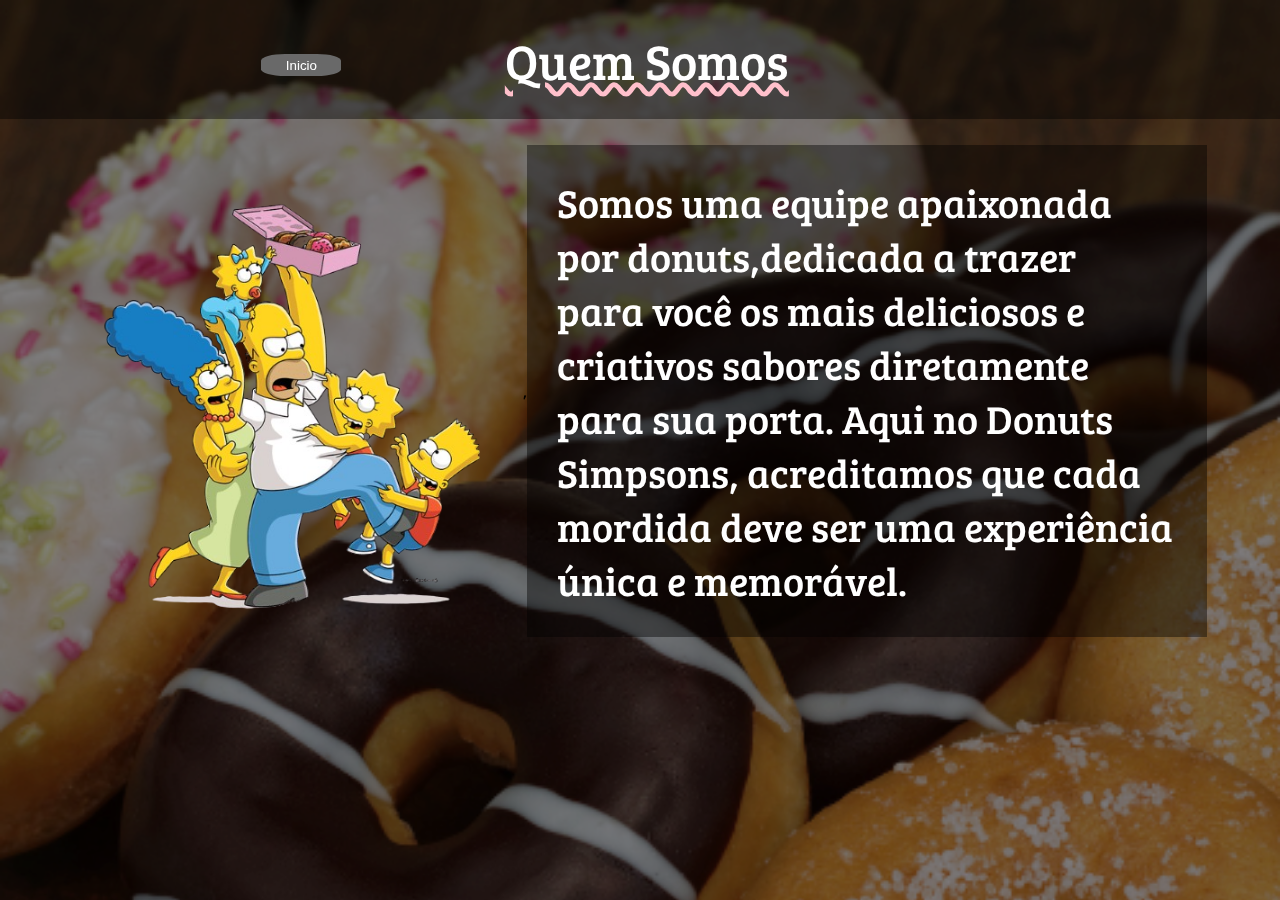
<file: part2.html>
<!DOCTYPE html>
<html lang="en">

<head>
    <link rel="preconnect" href="https://fonts.googleapis.com">
    <link rel="preconnect" href="https://fonts.gstatic.com" crossorigin>
    <link href="https://fonts.googleapis.com/css2?family=Bree+Serif&family=Matemasie&display=swap" rel="stylesheet">
    <meta charset="UTF-8">
    <meta name="viewport" content="width=device-width, initial-scale=1.0">
    <title>Document</title>
    <link rel="stylesheet" href="part2.css">
</head>

<body>
    <div id="filtro">
        <nav>
            <a href="index.html"><button>Inicio</button></a>
            <div id="Quem">Quem Somos</div>
        </nav>
        <div id="img-txt">
            <div id="img">
                <img src="timmerman__18_-removebg-preview.png" alt="" width="450px">
            </div>,
            <div id="somos">

                Somos uma equipe apaixonada <br> por donuts,dedicada a trazer <br> para você os mais deliciosos
                e <br> criativos sabores diretamente <br> para sua porta. Aqui no Donuts <br> Simpsons, acreditamos que
                cada mordida deve ser uma experiência única e memorável.



            </div>
        </div>







    </div>

















</body>

</html>
</file>
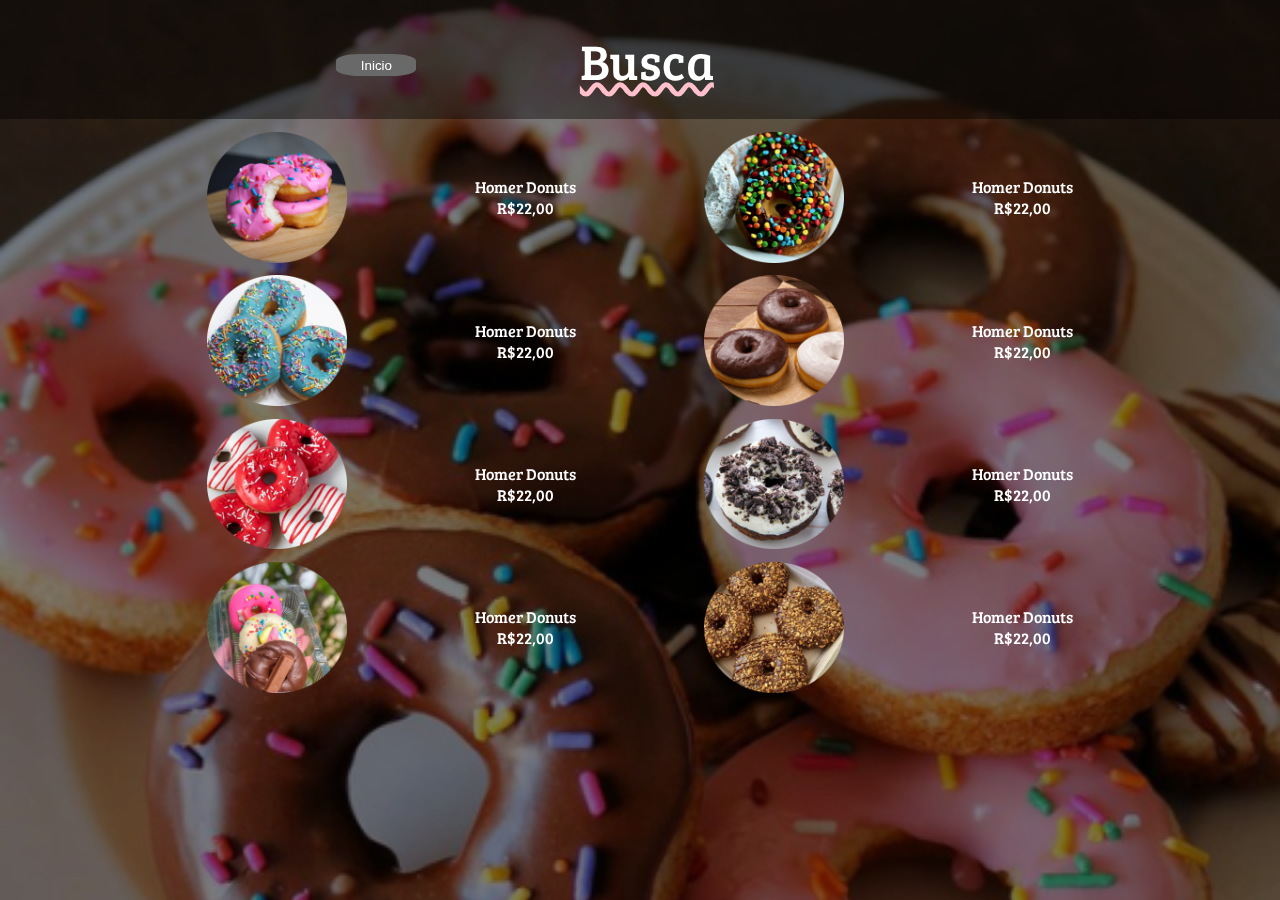
<file: part3.html>
<!DOCTYPE html>
<html lang="en">

<head>
    <link rel="preconnect" href="https://fonts.googleapis.com">
    <link rel="preconnect" href="https://fonts.gstatic.com" crossorigin>
    <link href="https://fonts.googleapis.com/css2?family=Bree+Serif&family=Matemasie&display=swap" rel="stylesheet">
    <meta charset="UTF-8">
    <meta name="viewport" content="width=device-width, initial-scale=1.0">
    <title>Document</title>
    <link rel="stylesheet" href="part3.css">
</head>

<body>

    <div id="filtro">
        <nav>
            <a href="index.html"><button>Inicio</button></a>
            <div id="Busca">Busca</div>
        </nav>
        <div class="tudo">
            <div id="p1"> <a href="part6.html"><img src="Ellipse 4 (1).png" alt=""></a></div>
            <p>Homer Donuts <br>R$22,00</p>
            <div id="p1">
                <a href="part6.html"><img src="Ellipse 6 (1).png" alt=""></a>
            </div>
            <p>Homer Donuts <br>R$22,00</p>

        </div>
        <div class="tudo2">
            <div id="p1">
                <a href="part6.html"><img src="Ellipse 5 (1).png" alt=""></a>
            </div>
            <p>Homer Donuts <br>R$22,00</p>
            <div id="p1">
                <a href="part6.html"><img src="Ellipse 7 (1).png" alt=""></a>
            </div>
            <p>Homer Donuts <br>R$22,00</p>
        </div>
        <div class="tudo3">
            <div id="p1">
                <a href="part6.html"><img src="Ellipse 8 (1).png" alt=""></a>
            </div>
            <p>Homer Donuts <br>R$22,00</p>
            <div id="p1">
                <a href="part6.html"><img src="Ellipse 10 (1).png" alt=""></a>
            </div>
            <p>Homer Donuts <br>R$22,00</p>
        </div>
        <div class="tudo4">
            <div id="p1">
                <a href="part6.html"><img src="Ellipse 9 (1).png" alt=""></a>
            </div>
            <p>Homer Donuts <br>R$22,00</p>
            <div id="p1">
                <a href="part6.html"><img src="Ellipse 11 (1).png" alt=""></a>
            </div>
            <p>Homer Donuts <br>R$22,00</p>
        </div>



















    </div>














</body>

</html>
</file>
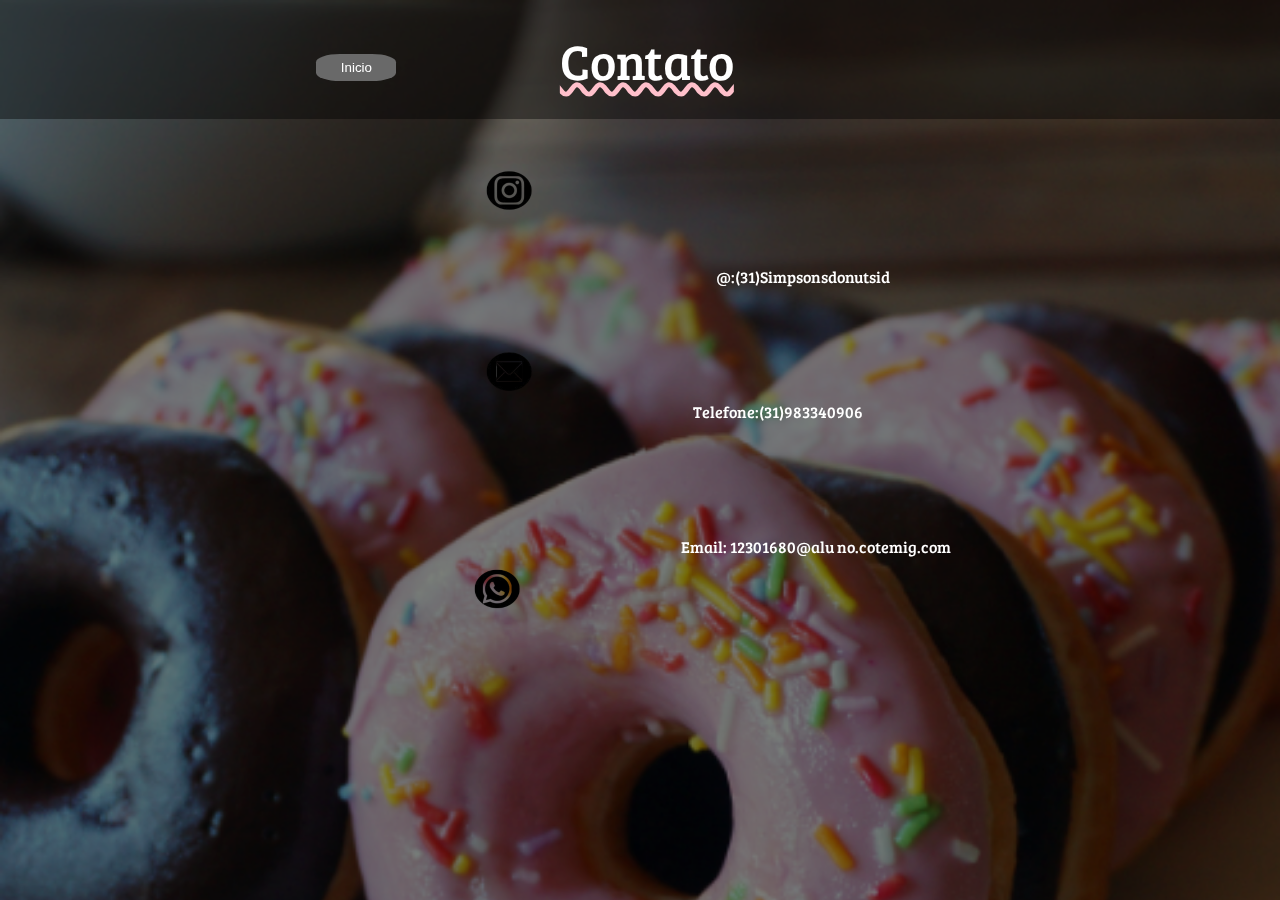
<file: part4.html>
<!DOCTYPE html>
<html lang="en">

<head>
    <link rel="preconnect" href="https://fonts.googleapis.com">
    <link rel="preconnect" href="https://fonts.gstatic.com" crossorigin>
    <link href="https://fonts.googleapis.com/css2?family=Bree+Serif&family=Matemasie&display=swap" rel="stylesheet">
    <meta charset="UTF-8">
    <meta name="viewport" content="width=device-width, initial-scale=1.0">
    <title>Document</title>
    <link rel="stylesheet" href="part4.css">
</head>

<body>
    <div id="filtro">
        <nav>
            <a href="index.html"><button>Inicio</button></a>
            <div id="contato">Contato</div>

        </nav>
        <div id="icones">
            <div id="insta"><img src="timmerman__26_-removebg-preview.png" alt="">
            <div></div>@:(31)Simpsonsdonutsid </div>
            <div id="email"><img src="timmerman__27_-removebg-preview.png" alt=""> 
            <p>Telefone:(31)983340906</p></div>
            <div id="whats"><img src="timmerman__28_-removebg-preview (1).png" alt="">
            <p>Email: 12301680@alu
                no.cotemig.com</p></div>

        </div>


    </div>



</body>

</html>
</file>
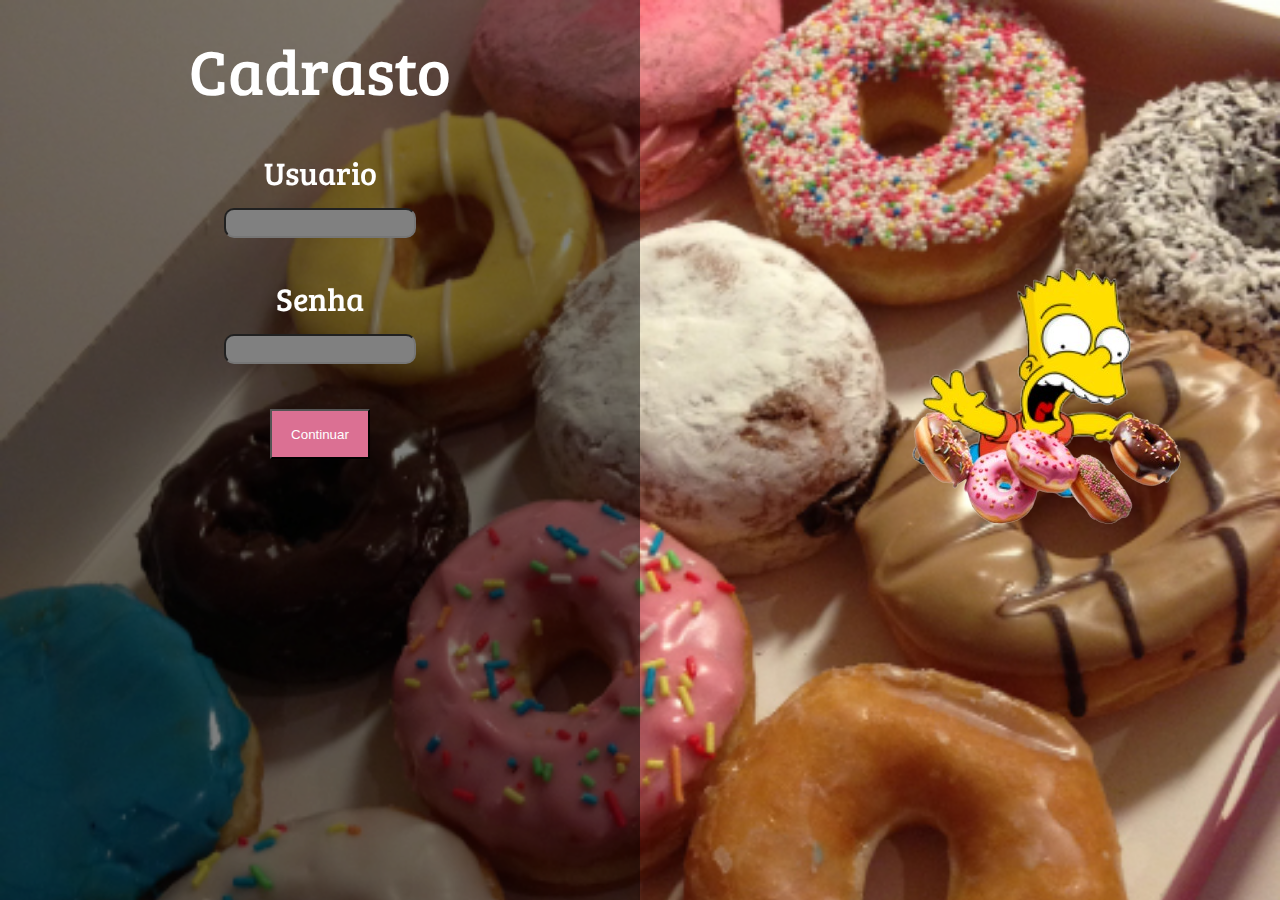
<file: part5.html>
<!DOCTYPE html>
<html lang="en">

<head>
    <link rel="preconnect" href="https://fonts.googleapis.com">
    <link rel="preconnect" href="https://fonts.gstatic.com" crossorigin>
    <link href="https://fonts.googleapis.com/css2?family=Bree+Serif&family=Matemasie&display=swap" rel="stylesheet">
    <meta charset="UTF-8">
    <meta name="viewport" content="width=device-width, initial-scale=1.0">
    <title>Document</title>
    <link rel="stylesheet" href="part5.css">
</head>

<body>
    <div id="filtro">

        <div id="Cadastro">
            Cadrasto
        </div>
        <div id="Usuario">
            Usuario <br>
            <input type="text">
        </div>
        <div id="Senha">
            Senha <br>
            <input type="text"> <br>
        </div>
        <a href="part3.html" id="a"><button id="letracor">Continuar</button></a>


        
    </div>
    <div id="image">
        <img src="timmerman__24_-removebg-preview.png" alt="">
        

    </div>



</body>

</html>
</file>
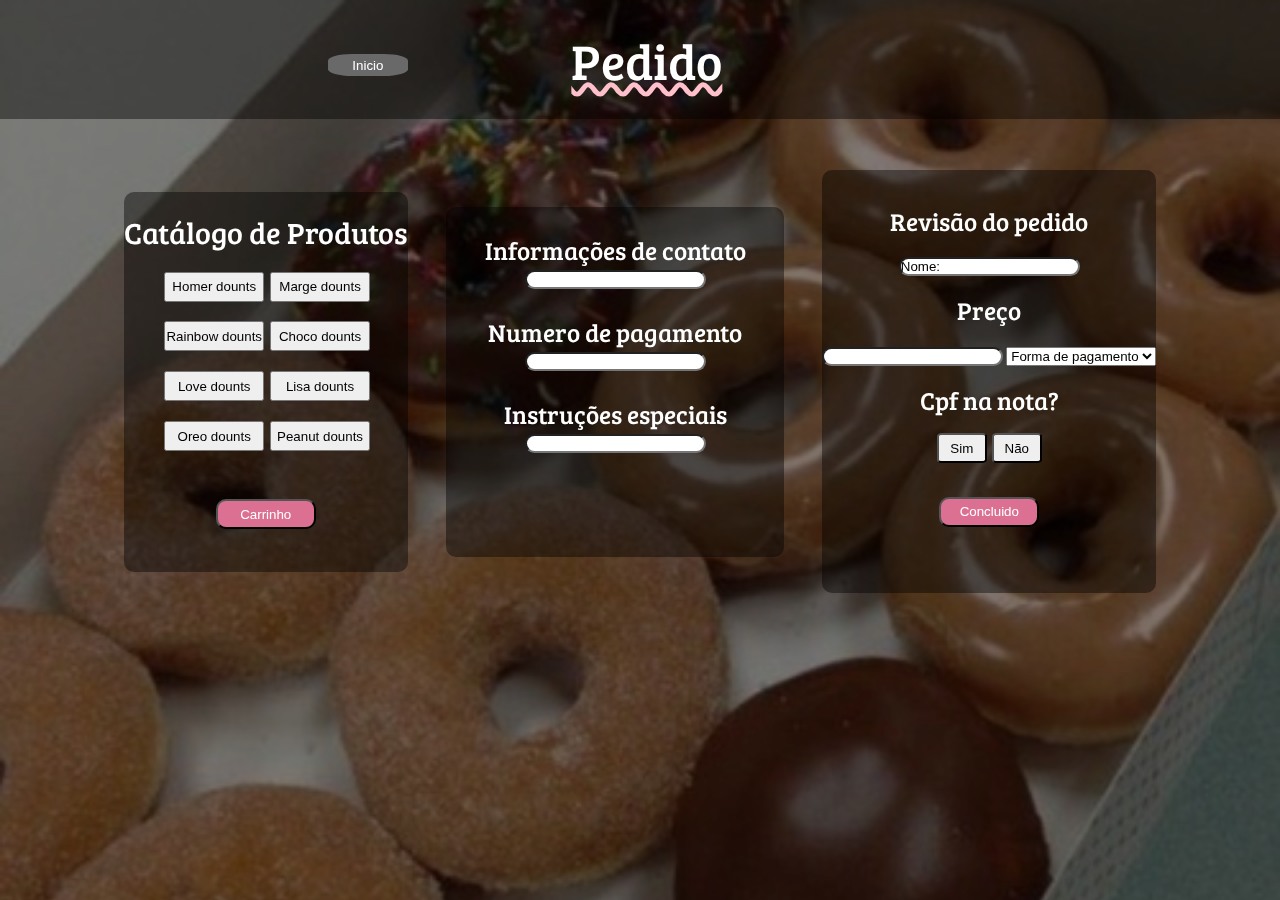
<file: part6.html>
<!DOCTYPE html>
<html lang="en">

<head>
    <link rel="preconnect" href="https://fonts.googleapis.com">
    <link rel="preconnect" href="https://fonts.gstatic.com" crossorigin>
    <link href="https://fonts.googleapis.com/css2?family=Bree+Serif&family=Matemasie&display=swap" rel="stylesheet">
    <meta charset="UTF-8">
    <meta name="viewport" content="width=device-width, initial-scale=1.0">
    <title>Document</title>
    <link rel="stylesheet" href="part6.css">
</head>

<body>
    <div id="filtro">


        <nav>

            <a href="index.html"><button>Inicio</button></a>
            <div id="pedido">Pedido</div>

        </nav>
        <div id="td">
            <div class="pr1">
                <p>Catálogo de Produtos</p>

                <div><button id="pr11">Homer dounts</button>

                    <button id="pr11">Marge dounts</button>
                </div>

                <div><button id="pr12">Rainbow dounts</button>

                    <button id="pr12">Choco dounts</button>
                </div>

                <div><button id="pr13">Love dounts</button>

                    <button id="pr13">Lisa dounts</button>
                </div>

                <div><button id="pr14">Oreo dounts</button>

                    <button id="pr14">Peanut dounts</button>
                </div>
                <div>
                    <button id="Carrinho">Carrinho</button>
                </div>
            </div>

            <div class="pr2">
                <p>Informações de contato</p>
                <input type="text">
                <p>Numero de pagamento</p>
                <input type="text">
                <p>Instruções especiais</p>
                <input type="text" id="input3">

            </div>

            <div class="pr3">
                <p id="rev">Revisão do pedido</p>
                <input type="text" value="Nome:"><br>
                <p id="pre">Preço</p>
                <input type="text">

                <select name="pagamento">
                    <option value="">Forma de pagamento</option>
                    <option value="dinheiro">Dinheiro</option>
                    <option value="Cartão de credito">Cartão de credito</option>
                    <option value="Cartão de Debito">Cartão de Debito</option>
                    <option value="Pix">Pix</option>
                </select>
                <p id="cpf">Cpf na nota? <br>
                    <button>Sim</button>
                    <button>Não</button>

                </p>

                <a href="index.html"><button id="bpr3">Concluido</button></a>

            </div>
        </div>



    </div>



</body>

</html>
</file>
<file: part2.css>
* {
    padding: 0;
    margin: 0;
    box-sizing: border-box;

}

body {
    background-image: url(timmerman\ \(17\).png);
    background-repeat: no-repeat;
    background-size: cover;
    font-family: "Bree Serif", serif;
    font-weight: 400;
    font-style: normal;
}

#filtro {
    backdrop-filter: brightness(50%);
    height: 100vh;
}

nav {
    background-color: rgba(0, 0, 0, 0.418);
    text-align: center;
    display: flex;
    justify-content: center;
    padding: 2%;
    gap: 2%;
    color: white;

}

nav a {
    text-decoration: none;
    margin-top: 1%;
}

nav button {
    background-color: dimgray;
    color: white;
    height: 40%;
    width: 80px;
    border-radius: 30%;
    border: none;
    margin: 16px;
}

#Quem {
    font-size: 50px;
    margin-left: 10%;
    margin-right: 20%;
    text-decoration: underline wavy pink;
}




#img-txt {
    display: flex;
    justify-content: center;
    align-items: center;
    padding: 2%;
}





#somos {
    color: white;
    font-size: 40px;
    width: 680px;
    background-color: rgba(0, 0, 0, 0.418);
    padding: 30px;
}
</file>
<file: part3.css>
* {
    padding: 0;
    margin: 0;
    box-sizing: border-box;

}

body {
    background-image: url(timmerman\ \(20\).png);
    background-repeat: no-repeat;
    background-size: cover;
    font-family: "Bree Serif", serif;
    font-weight: 400;
    font-style: normal;
}

#filtro {
    backdrop-filter: brightness(50%);
    height: 100vh;
}

nav {
    background-color: rgba(0, 0, 0, 0.418);
    text-align: center;
    display: flex;
    justify-content: center;
    padding: 2%;
    gap: 2%;
    color: white;

}

nav a {
    text-decoration: none;
    margin-top: 1%;
}

nav button {
    background-color: dimgray;
    color: white;
    height: 40%;
    width: 80px;
    border-radius: 30%;
    border: none;
    margin: 16px;

}

#Busca {
    font-size: 50px;
    margin-left: 10%;
    margin-right: 20%;
    text-decoration: underline wavy pink;
}

#p1 img {
    width: 140px;
    display: flex;


}


.tudo {
    display: flex;
    justify-content: center;
    align-items: center;
    gap: 10%;
    padding-top: 1%;
    color: white;
    text-align: center;
}

.tudo2 {
    display: flex;
    justify-content: center;
    align-items: center;
    gap: 10%;
    padding-top: 1%;
    color: white;
    text-align: center;
}

.tudo3 {
    display: flex;
    justify-content: center;
    align-items: center;
    gap: 10%;
    padding-top: 1%;
    color: white;
    text-align: center;
}

.tudo4 {
    display: flex;
    justify-content: center;
    align-items: center;
    gap: 10%;
    padding-top: 1%;
    color: white;
    text-align: center;
}
</file>
<file: part4.css>
* {
    padding: 0;
    margin: 0;
    box-sizing: border-box;

}
body {
    background-image: url(timmerman\ \(21\).png);
    background-repeat: no-repeat;
    background-size: cover;
    font-family: "Bree Serif", serif;
    font-weight: 400;
    font-style: normal;

}
#filtro {
    backdrop-filter: brightness(50%);
    height: 100vh;
}
nav {
    background-color: rgba(0, 0, 0, 0.418);
    text-align: center;
    display: flex;
    justify-content: center;
    padding: 2%;
    gap: 2%;
    color: white;

}
nav a {
    text-decoration: none;
    margin-top: 1%;
}

nav button {
    background-color: dimgray;
    color: white;
    height: 40%;
    width: 80px;
    border-radius: 30%;
    border: none;
    margin: 16px;}

#contato{
    font-size: 50px;
    margin-left: 10%;
    margin-right: 20%;
    text-decoration: underline wavy pink;
    
}
#icones img{
    color: white;
    width: 250px;
   
}
#icones div {
    height: 15vh;
    align-items: center;
    justify-content: center;
    display: flex;
    padding-top: 10%;
}
#email{
    position: relative;
   left: 1vw;
   color: white;

}
#whats{
    position: relative;
    left: 4vw;
    right: 2vw;
    color: white;
 
}
#insta{
    position: relative;
    left: 3vw;
    display: flex;
    color: white;
    margin-top: 2%;
}
</file>
<file: part5.css>
* {
    padding: 0;
    margin: 0;
    box-sizing: border-box;
   

}
body {
    background-image: url(timmerman\ \(22\).png);
    background-repeat: no-repeat;
    background-size: cover;
    display: flex;
    font-family: "Bree Serif", serif;
    font-weight: 400;
    font-style: normal;

}
#filtro {
    backdrop-filter: brightness(50%);
    height: 100vh;
    width: 50%;
    
}
nav {
    background-color: rgba(0, 0, 0, 0.418);
    text-align: center;
    display: flex;
    justify-content: center;
    padding: 2%;
    gap: 2%;
    color: white;
    
    

}
#Cadastro{
    text-align: center;
    color: white;
    font-size: 400%;
    padding-top: 4%;
}
#Usuario{
    font-size: 200%;
    text-align: center;
    color: white;
    padding-top: 6%;
}
#Usuario input{
    background-color: gray;
    border-radius: 10px;
    width: 30%;
    height: 30px;
}
#Senha{
    font-size: 200%;
    text-align: center;
    color: white;
    padding-top: 6%;
}
#Senha input{
    background-color: gray;
    border-radius: 10px;
    width: 30%;
    height: 30px;
}
a{
    display: flex;
    justify-content: center;
    align-items: center;
    padding-top: 7%;
    text-decoration: none;
    
    
}


 button{
    
    width: 100px;
    height: 50px;
   background-color: palevioletred;
   color: white;
}
#image img{
    padding: 30%;
    
}
</file>
<file: part6.css>
* {
    padding: 0;
    margin: 0;
    box-sizing: border-box;

}


    



body {
    background-image: url(timmerman\ \(23\).png);
    background-repeat: no-repeat;
    background-size: cover;
    font-family: "Bree Serif", serif;
    font-weight: 400;
    font-style: normal;
}

#filtro {
    backdrop-filter: brightness(50%);
    height: 100vh;
}

nav {
    background-color: rgba(0, 0, 0, 0.418);
    text-align: center;
    display: flex;
    justify-content: center;
    padding: 2%;
    gap: 2%;
    color: white;


}
nav a {
    text-decoration: none;
    margin-top: 1%;
}

nav button {
    background-color: dimgray;
    color: white;
    height: 40%;
    width: 80px;
    border-radius: 30%;
    border: none;
    margin: 16px;
}

#pedido {
    font-size: 50px;
    margin-left: 10%;
    margin-right: 20%;
    text-decoration: underline wavy pink;
}


#Pedido {
    font-size: 50px
}

#td {
    display: flex;
    gap: 3%;
    align-items: center;
    justify-content: center;
    padding-top: 4%;
}

.pr1 {
    color: white;
    background-color: rgba(0, 0, 0, 0.418);
    text-align: center;
    border-radius: 10px;

}

.pr1 p {
    font-size: 30px;
    padding-bottom: 7%;
    padding-top: 7%;

}

#pr11 {
    height: 30px;
    width: 100px;
    margin-bottom: 7%;
    margin-left: 1%;


}

#pr12 {
    height: 30px;
    width: 100px;
    margin-bottom: 7%;
    margin-left: 1%;
}

#pr13 {
    height: 30px;
    width: 100px;
    margin-bottom: 7%;
    margin-left: 1%;
}

#pr14 {
    height: 30px;
    width: 100px;
    margin-bottom: 7%;
    margin-left: 1%;
}

#Carrinho {
    background-color: palevioletred;
    color: white;
    height: 30px;
    width: 100px;
    border-radius: 10px;
    margin-top: 10%;
    margin-bottom: 15%;
}

.pr2 {
    color: white;
    background-color: rgba(0, 0, 0, 0.418);
    text-align: center;
    border-radius: 10px;
    padding-left: 3%;
    padding-right: 3%;
}

.pr2 input {
    border-radius: 10px;

}

#input3 {
    margin-bottom: 40%;
}

.pr2 p {
    font-size: 25px;
    margin-top: 10%;
}

.pr3 {
    color: white;
    background-color: rgba(0, 0, 0, 0.418);
    border-radius: 10px;
    text-align: center;

}


.pr3 p {
    font-size: 25px;

}

#rev {
    margin-top: 10%;
    margin-bottom: 5%;
}

#pre {
    margin-bottom: 5%;
    margin-top: 5%;
}

.pr3 input {
    border-radius: 10px;
}

#cpf {
    margin-top: 5%;
}


#cpf button {
    height: 30px;
    width: 50px;
    margin-bottom: 10%;
    margin-top: 5%;
    border-radius: 10%;
}

#bpr3 {
    background-color: palevioletred;
    color: white;
    border-radius: 10px;
    height: 30px;
    width: 100px;
    margin-bottom: 20%;
}
</file>
